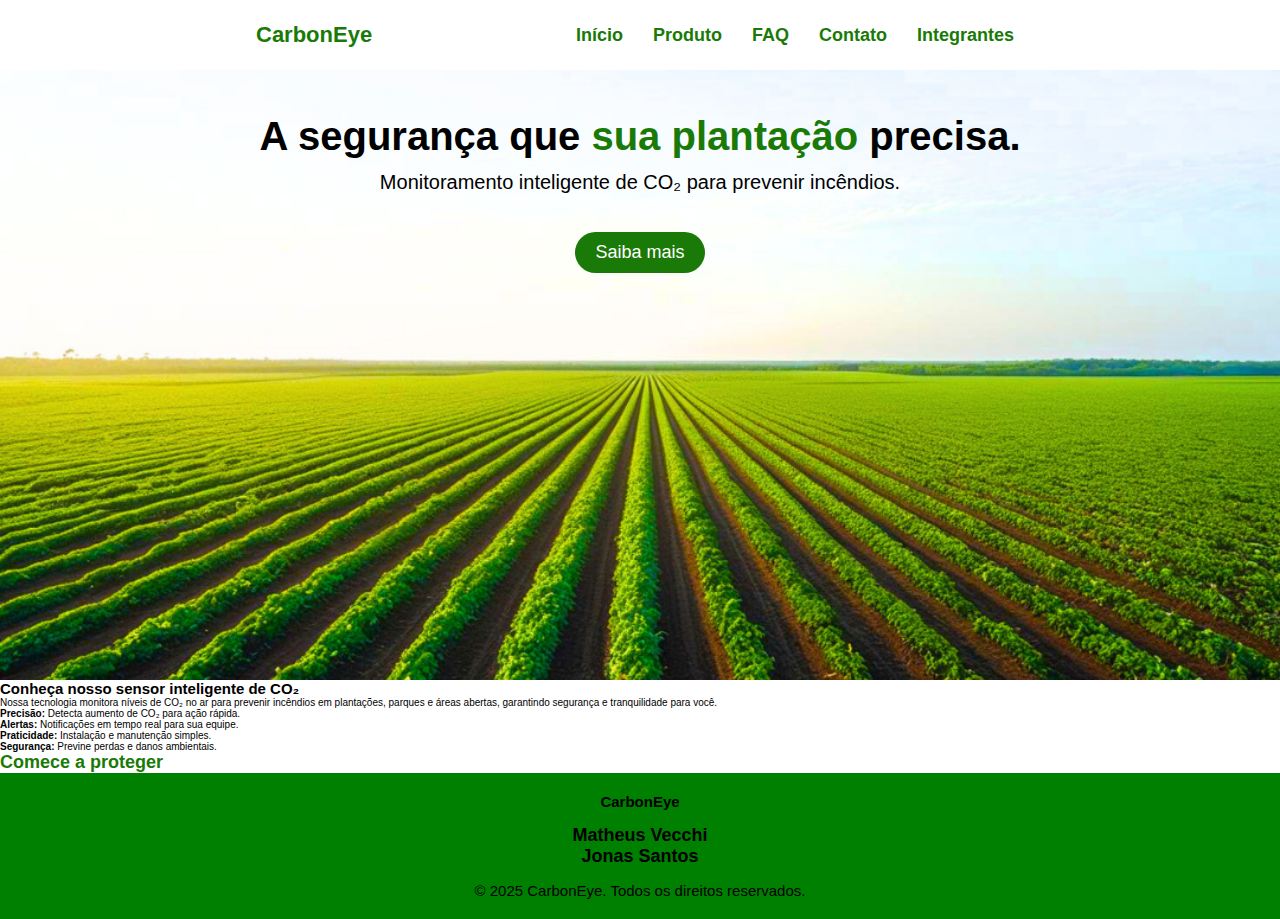
<file: index.html>
<!DOCTYPE html>
<html lang="pt-br">
<head>
    <meta charset="UTF-8">
    <meta name="viewport" content="width=device-width, initial-scale=1.0">
    <title>Início - CarbonEye</title>

    <link rel="stylesheet" href="./css/style.css">
    <link rel="stylesheet" href="./css/header.css">
    <link rel="stylesheet" href="./css/footer.css">
    <link rel="stylesheet" href="./css/index.css">

    <link rel="preconnect" href="https://fonts.googleapis.com">
    <link rel="preconnect" href="https://fonts.gstatic.com" crossorigin>
    <link href="https://fonts.googleapis.com/css2?family=Inter:ital,opsz,wght@0,14..32,100..900;1,14..32,100..900&family=Oswald:wght@200..700&display=swap" rel="stylesheet">

    <script src="./js/nav-toggle.js" defer></script>
    <script src="./js/word-switcher.js" defer></script>
</head>

<body>
    <header id="header">
        <a id="logo" href="index.html">CarbonEye</a>

        <nav id="nav">
            <button aria-label="Abrir Menu" id="btn-mobile" aria-haspopup="true" aria-controls="menu" aria-expanded="false">
                <span id="hamburguer"></span>
            </button>
            <ul id="menu" role="menu">
                <li><a href="index.html">Início</a></li>
                <li><a href="./assets/produto.html">Produto</a></li>
                <li><a href="#">FAQ</a></li>
                <li><a href="#">Contato</a></li>
                <li><a href="./assets/integrantes.html">Integrantes</a></li>
            </ul>
        </nav>
    </header>

    <main>
        <section class="hero">
            <div id="hero-text">
                <h1>A segurança que <span id="dynamic-word">sua plantação</span> precisa.</h1>
                <p>Monitoramento inteligente de CO₂ para prevenir incêndios.</p>
                <a href="#product-info">Saiba mais</a>
            </div>
        </section>

        <section id="product-info">
            <h2>Conheça nosso sensor inteligente de CO₂</h2>
            <p>Nossa tecnologia monitora níveis de CO₂ no ar para prevenir incêndios em plantações, parques e áreas abertas, garantindo segurança e tranquilidade para você.</p>
            <ul>
                <li><strong class="topic">Precisão:</strong> Detecta aumento de CO₂ para ação rápida.</li>
                <li><strong class="topic">Alertas:</strong> Notificações em tempo real para sua equipe.</li>
                <li><strong class="topic">Praticidade:</strong> Instalação e manutenção simples.</li>
                <li><strong class="topic">Segurança:</strong> Previne perdas e danos ambientais.</li>
            </ul>
            <a href="./assets/produto.html">Comece a proteger</a>
        </section>
    </main>
    
    <footer>
        <div class="container-footer">
            <p><strong>CarbonEye</strong></p>

            <div class="social-links">
                <a href="https://www.linkedin.com/in/matheusvecchi/" target="_blank" rel="noopener">Matheus Vecchi</a>
                <a href="https://www.linkedin.com/in/jonas-santos-a34138220/" target="_blank" rel="noopener">Jonas Santos</a>
            </div>

            <p class="copyright">&copy; 2025 CarbonEye. Todos os direitos reservados.</p>
        </div>
    </footer>
</body>
</html>
</file>
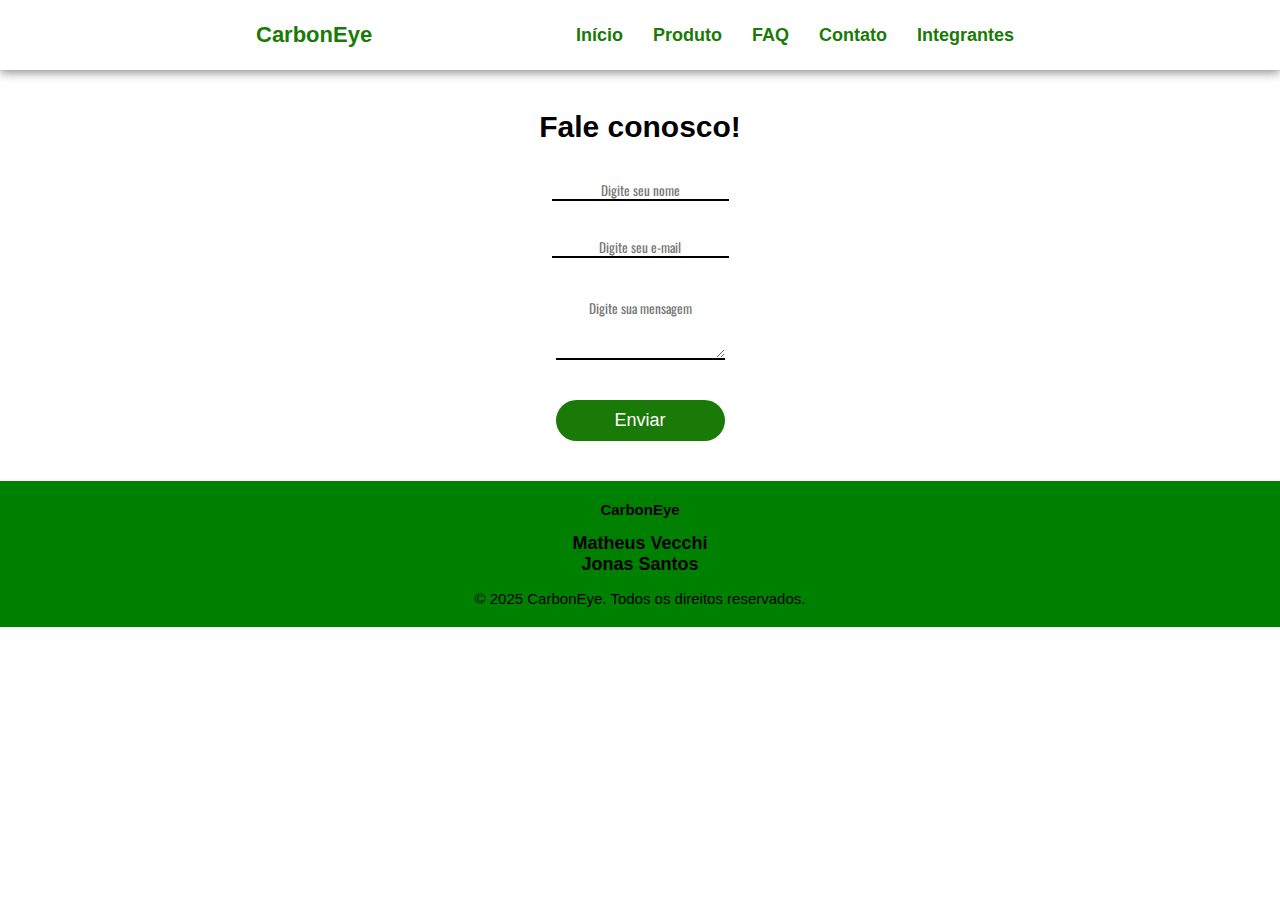
<file: assets/contato.html>
<!DOCTYPE html>
<html lang="pt-br">
<head>
    <meta charset="UTF-8">
    <meta name="viewport" content="width=device-width, initial-scale=1.0">
    <title>Contato - CarbonEye</title>

    <link rel="stylesheet" href="../css/style.css">
    <link rel="stylesheet" href="../css/header.css">
    <link rel="stylesheet" href="../css/footer.css">
    <link rel="stylesheet" href="../css/contato.css">

    <link rel="preconnect" href="https://fonts.googleapis.com">
    <link rel="preconnect" href="https://fonts.gstatic.com" crossorigin>
    <link href="https://fonts.googleapis.com/css2?family=Inter:ital,opsz,wght@0,14..32,100..900;1,14..32,100..900&family=Oswald:wght@200..700&display=swap" rel="stylesheet">

    <script src="../js/nav-toggle.js" defer></script>
</head>

<body>
    <header id="header">
        <a id="logo" href="../index.html">CarbonEye</a>

        <nav id="nav">
            <button aria-label="Abrir Menu" id="btn-mobile" aria-haspopup="true" aria-controls="menu" aria-expanded="false">
                <span id="hamburguer"></span>
            </button>
            <ul id="menu" role="menu">
                <li><a href="../index.html">Início</a></li>
                <li><a href="produto.html">Produto</a></li>
                <li><a href="faq.html">FAQ</a></li>
                <li><a href="contato.html">Contato</a></li>
                <li><a href="integrantes.html">Integrantes</a></li>
            </ul>
        </nav>
    </header>

    <main>
        <h1>Fale conosco!</h1>

        <form action="" method="post">
            <div class="form-group">
                <input type="text" name="name" id="name" placeholder="Digite seu nome" aria-label="Nome" required>
            </div>

            <div class="form-group">
                <input type="email" name="email" id="email" placeholder="Digite seu e-mail" aria-label="Email" required>
            </div>

            <div class="form-group">
                <textarea name="message" id="message" rows="4" placeholder="Digite sua mensagem" aria-label="Mensagem" required></textarea>
            </div>

            <button class="submit-button" type="submit">Enviar</button>
        </form>
    </main>
    
    <footer>
        <div class="container-footer">
            <p><strong>CarbonEye</strong></p>

            <div class="social-links">
                <a href="https://www.linkedin.com/in/matheusvecchi/" target="_blank" rel="noopener">Matheus Vecchi</a>
                <a href="https://www.linkedin.com/in/jonas-santos-a34138220/" target="_blank" rel="noopener">Jonas Santos</a>
            </div>

            <p class="copyright">&copy; 2025 CarbonEye. Todos os direitos reservados.</p>
        </div>
    </footer>
</body>
</html>
</file>
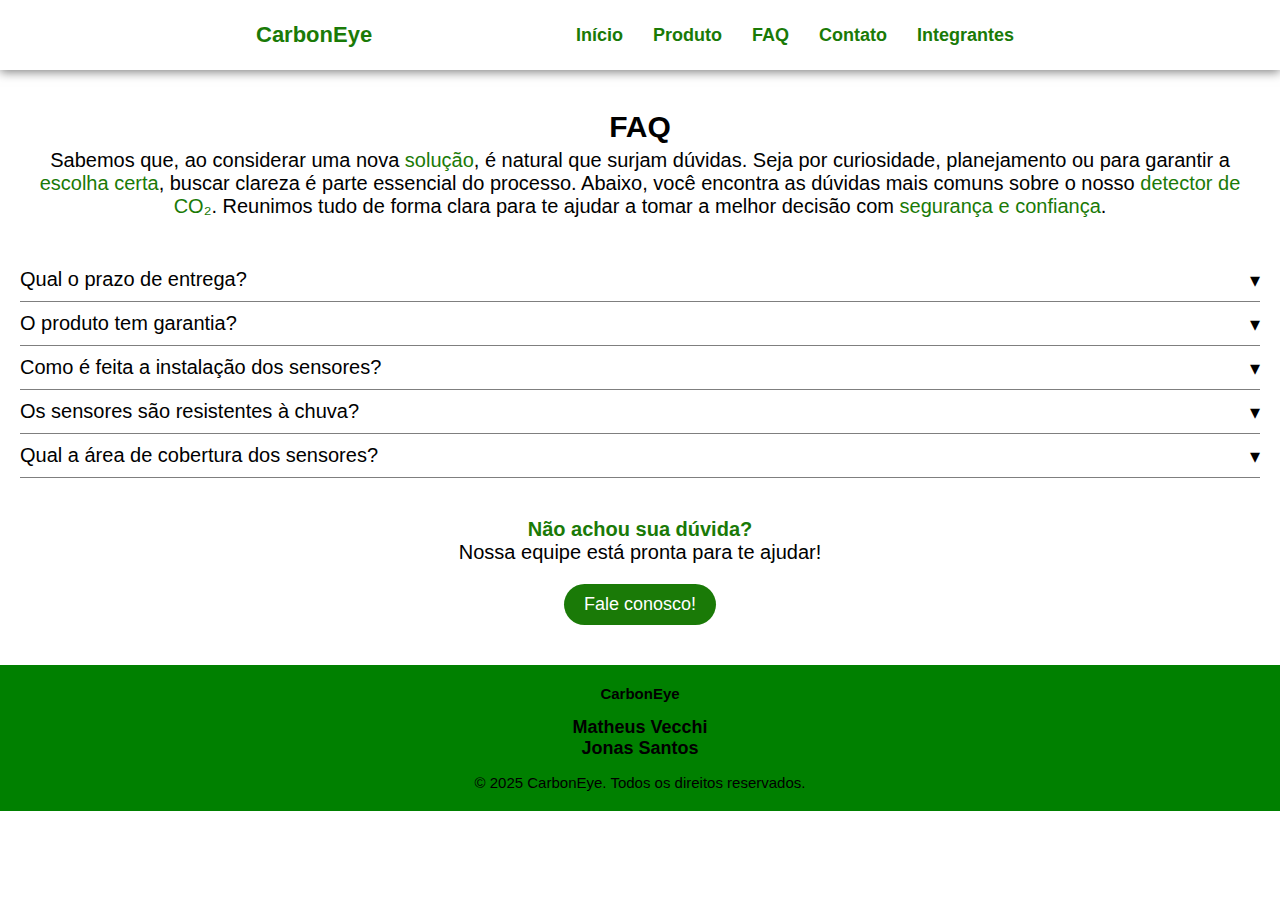
<file: assets/faq.html>
<!DOCTYPE html>
<html lang="pt-br">
<head>
    <meta charset="UTF-8">
    <meta name="viewport" content="width=device-width, initial-scale=1.0">
    <title>FAQ - CarbonEye</title>

    <link rel="stylesheet" href="../css/style.css">
    <link rel="stylesheet" href="../css/header.css">
    <link rel="stylesheet" href="../css/footer.css">
    <link rel="stylesheet" href="../css/faq.css">

    <link rel="preconnect" href="https://fonts.googleapis.com">
    <link rel="preconnect" href="https://fonts.gstatic.com" crossorigin>
    <link href="https://fonts.googleapis.com/css2?family=Inter:ital,opsz,wght@0,14..32,100..900;1,14..32,100..900&family=Oswald:wght@200..700&display=swap" rel="stylesheet">

    <script src="../js/nav-toggle.js" defer></script>
    <script src="../js/faq-accordion.js" defer></script>
</head>

<body>
    <header id="header">
        <a id="logo" href="../index.html">CarbonEye</a>

        <nav id="nav">
            <button aria-label="Abrir Menu" id="btn-mobile" aria-haspopup="true" aria-controls="menu" aria-expanded="false">
                <span id="hamburguer"></span>
            </button>
            <ul id="menu" role="menu">
                <li><a href="../index.html">Início</a></li>
                <li><a href="produto.html">Produto</a></li>
                <li><a href="faq.html">FAQ</a></li>
                <li><a href="contato.html">Contato</a></li>
                <li><a href="integrantes.html">Integrantes</a></li>
            </ul>
        </nav>
    </header>

    <main>
        <section class="faq-intro">        
            <h1>FAQ</h1>
            <p>Sabemos que, ao considerar uma nova <span class="highlight">solução</span>, é natural que surjam dúvidas. Seja por curiosidade, planejamento ou para garantir a <span class="highlight">escolha certa</span>, buscar clareza é parte essencial do processo. Abaixo, você encontra as dúvidas mais comuns sobre o nosso <span class="highlight">detector de CO₂</span>. Reunimos tudo de forma clara para te ajudar a tomar a melhor decisão com <span class="highlight">segurança e confiança</span>.</p>
        </section>

        <section class="faq">
            <ul>
                <li class="faq-item">
                    <h2 class="faq-question">Qual o prazo de entrega? <span class="arrow">&#9662</span></h2> 
                    <p class="faq-answer">O prazo de entrega é de no máximo 30 dias.</p>
                </li>
                <li class="faq-item">
                    <h2 class="faq-question">O produto tem garantia? <span class="arrow">&#9662</span></h2>
                    <p class="faq-answer">Sim, damos 1 ano de garantia.</p>
                </li>
                <li class="faq-item">
                    <h2 class="faq-question">Como é feita a instalação dos sensores? <span class="arrow">&#9662</span></h2>
                    <p class="faq-answer">Nossa equipe faz a instalação dos sensores.</p>
                </li>
                <li class="faq-item">
                    <h2 class="faq-question">Os sensores são resistentes à chuva? <span class="arrow">&#9662</span></h2>
                    <p class="faq-answer">Sim, os sensores possuem certificação IP65, sendo resistentes à chuva, poeira e ao Sol.</p>
                </li>
                <li class="faq-item">
                    <h2 class="faq-question">Qual a área de cobertura dos sensores? <span class="arrow">&#9662</span></h2>
                    <p class="faq-answer">Cada sensor cobre uma área de 50 metros ao redor dele.</p>
                </li>
            </ul>
        </section>

        <section class="contact-us">
            <h2>Não achou sua dúvida?</h2>
            <p>Nossa equipe está pronta para te ajudar!</p>
            <a href="contato.html">Fale conosco!</a>
        </section>
    </main>

    <footer>
        <div class="container-footer">
            <p><strong>CarbonEye</strong></p>

            <div class="social-links">
                <a href="https://www.linkedin.com/in/matheusvecchi/" target="_blank" rel="noopener">Matheus Vecchi</a>
                <a href="https://www.linkedin.com/in/jonas-santos-a34138220/" target="_blank" rel="noopener">Jonas Santos</a>
            </div>

            <p class="copyright">&copy; 2025 CarbonEye. Todos os direitos reservados.</p>
        </div>
    </footer>
</body>
</html>
</file>
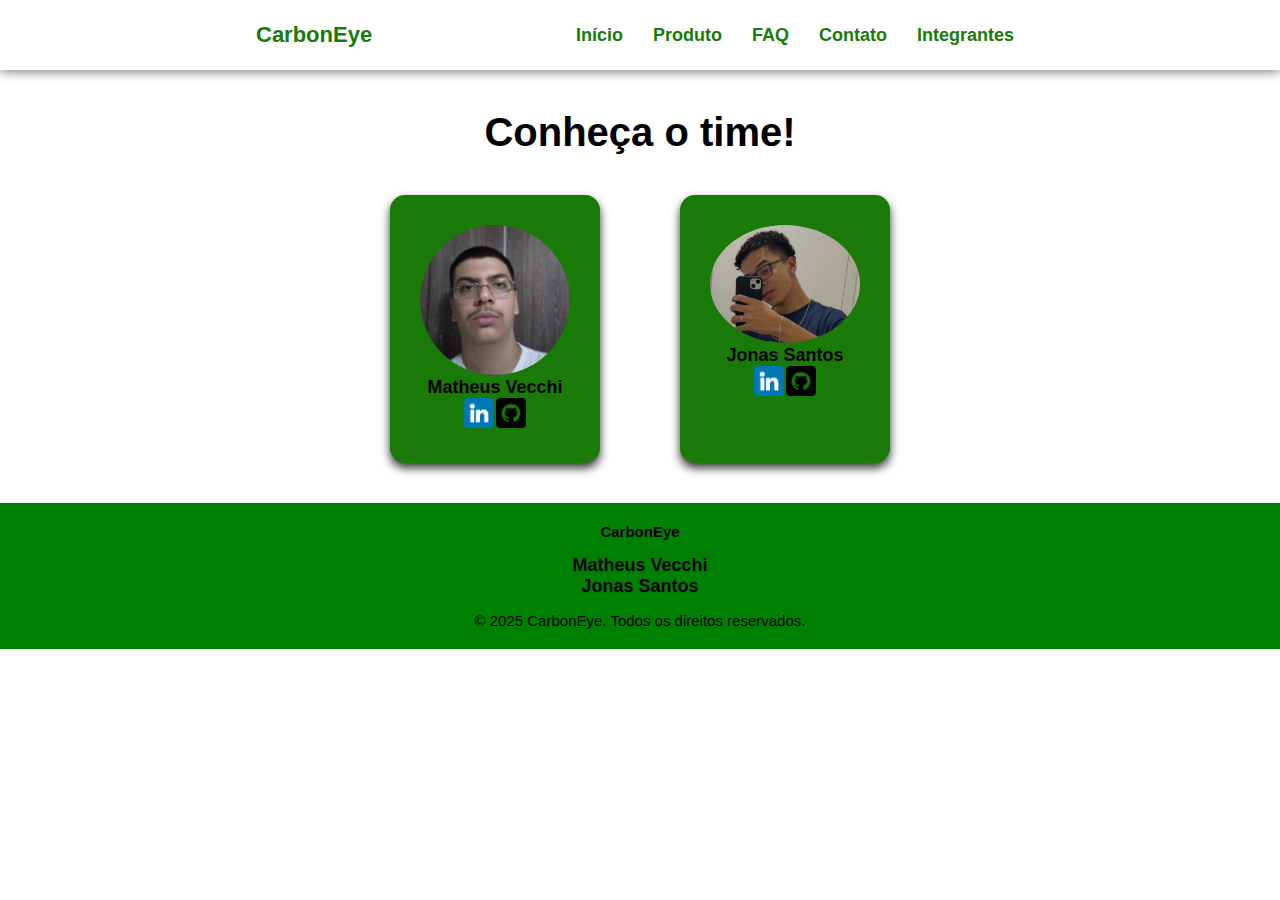
<file: assets/integrantes.html>
<!DOCTYPE html>
<html lang="pt-br">
<head>
    <meta charset="UTF-8">
    <meta name="viewport" content="width=device-width, initial-scale=1.0">
    <title>Integrantes - CarbonEye</title>

    <link rel="stylesheet" href="../css/style.css">
    <link rel="stylesheet" href="../css/header.css">
    <link rel="stylesheet" href="../css/footer.css">
    <link rel="stylesheet" href="../css/integrantes.css">

    <link rel="preconnect" href="https://fonts.googleapis.com">
    <link rel="preconnect" href="https://fonts.gstatic.com" crossorigin>
    <link href="https://fonts.googleapis.com/css2?family=Inter:ital,opsz,wght@0,14..32,100..900;1,14..32,100..900&family=Oswald:wght@200..700&display=swap" rel="stylesheet">


    <script src="../js/nav-toggle.js" defer></script>
</head>
    
<body>
    <header id="header">
        <a id="logo" href="../index.html">CarbonEye</a>

        <nav id="nav">
            <button aria-label="Abrir Menu" id="btn-mobile" aria-haspopup="true" aria-controls="menu" aria-expanded="false">
                <span id="hamburguer"></span>
            </button>
            <ul id="menu" role="menu">
                <li><a href="../index.html">Início</a></li>
                <li><a href="produto.html">Produto</a></li>
                <li><a href="faq.html">FAQ</a></li>
                <li><a href="contato.html">Contato</a></li>
                <li><a href="integrantes.html">Integrantes</a></li>
            </ul>
        </nav>
    </header>

    <main>
        <section id="intro">
            <h1>Conheça o time!</h1>
        </section>

        <section id="fotos">
            <div class="equipe">
                <div class="membros">
                    <div class="card">
                        <img src="../images/foto1.jpg" alt="Foto de perfil Matheus Vecchi" class="pfp">
                        <h2>Matheus Vecchi</h2>
                        <div class="social-media">
                            <a href="https://www.linkedin.com/in/matheusvecchi/" target="_blank" rel="noopener noreferrer"><img src="../images/linkedin.png" alt="Ícone do linkedin"></a>
                            <a href="https://github.com/Matheus-Vecchi" target="_blank" rel="noopener noreferrer"><img src="../images/github.png" alt="Ícone do github"></a>
                        </div>
                    </div>
                    <div class="card">
                        <img src="../images/foto2.jpg" alt="Foto de perfil Jonas Santos" class="pfp">
                        <h2>Jonas Santos</h2>
                        <div class="social-media">
                            <a href="https://www.linkedin.com/in/jonas-santos-a34138220/" target="_blank" rel="noopener noreferrer"><img src="../images/linkedin.png" alt="Ícone do linkedin"></a>
                            <a href="https://github.com/JonasSantoos" target="_blank" rel="noopener noreferrer"><img src="../images/github.png" alt="Ícone do github"></a>
                        </div>
                    </div>
                </div>
            </div>
        </section>
    </main>
    
    <footer>
        <div class="container-footer">
            <p><strong>CarbonEye</strong></p>

            <div class="social-links">
                <a href="https://www.linkedin.com/in/matheusvecchi/" target="_blank" rel="noopener noreferrer">Matheus Vecchi</a>
                <a href="https://www.linkedin.com/in/jonas-santos-a34138220/" target="_blank" rel="noopener noreferrer">Jonas Santos</a>
            </div>

            <p class="copyright">&copy; 2025 CarbonEye. Todos os direitos reservados.</p>
        </div>
    </footer>
</body>
</html>
</file>
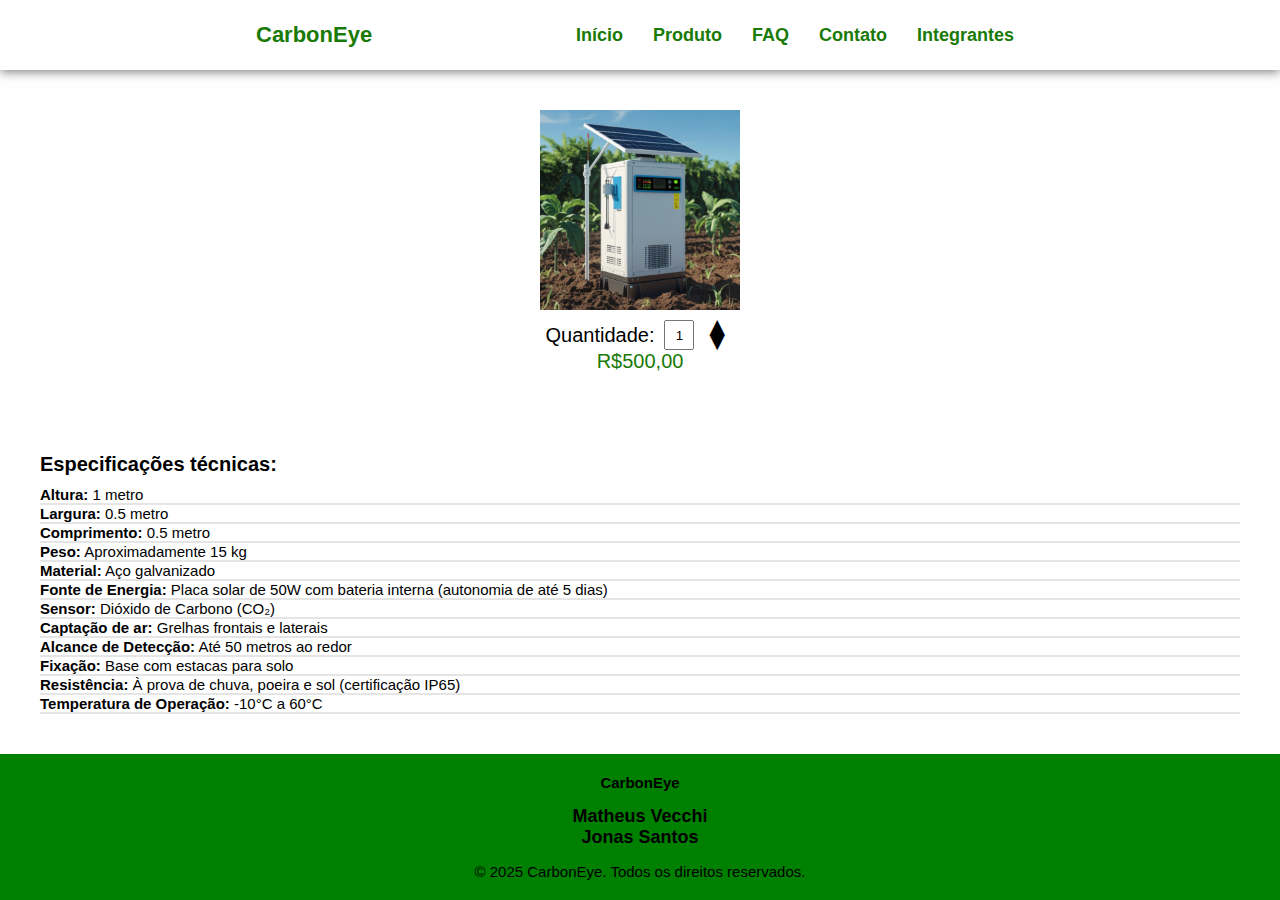
<file: assets/produto.html>
<!DOCTYPE html>
<html lang="pt-br">
<head>
    <meta charset="UTF-8">
    <meta name="viewport" content="width=device-width, initial-scale=1.0">
    <title>Produto - CarbonEye</title>

    <link rel="stylesheet" href="../css/style.css">
    <link rel="stylesheet" href="../css/header.css">
    <link rel="stylesheet" href="../css/footer.css">
    <link rel="stylesheet" href="../css/produto.css">

    <link rel="preconnect" href="https://fonts.googleapis.com">
    <link rel="preconnect" href="https://fonts.gstatic.com" crossorigin>
    <link href="https://fonts.googleapis.com/css2?family=Inter:ital,opsz,wght@0,14..32,100..900;1,14..32,100..900&family=Oswald:wght@200..700&display=swap" rel="stylesheet">

    <script src="../js/nav-toggle.js" defer></script>
</head>

<body>
    <header id="header">
        <a id="logo" href="../index.html">CarbonEye</a>

        <nav id="nav">
            <button aria-label="Abrir Menu" id="btn-mobile" aria-haspopup="true" aria-controls="menu" aria-expanded="false">
                <span id="hamburguer"></span>
            </button>
            <ul id="menu" role="menu">
                <li><a href="../index.html">Início</a></li>
                <li><a href="produto.html">Produto</a></li>
                <li><a href="#">FAQ</a></li>
                <li><a href="#">Contato</a></li>
                <li><a href="integrantes.html">Integrantes</a></li>
            </ul>
        </nav>
    </header>

    <main>
        <section class="product">
            <img id="product-image" src="../images/co2-sensor.png" alt="Sensor de CO₂, caixa metálica retangular com painel solar em cima">
            <div id="purchase-section">
                <label for="quantity">Quantidade:</label>
                <input type="number" id="quantity" name="quantity" min="1" value="1">
                <div id="arrow">
                    <p>&#9664</p>
                    <p>&#9654</p>
                </div>
            </div>
            <span class="total-label">R$ <span id="total-price">500,00</span></span>
        </section>

        <section class="specs">
            <h2>Especificações técnicas:</h2>
            <ul>
                <li><strong>Altura:</strong> 1 metro</li>
                <li><strong>Largura:</strong> 0.5 metro</li>
                <li><strong>Comprimento:</strong> 0.5 metro</li>
                <li><strong>Peso:</strong> Aproximadamente 15 kg</li>
                <li><strong>Material:</strong> Aço galvanizado</li>
                <li><strong>Fonte de Energia:</strong> Placa solar de 50W com bateria interna (autonomia de até 5 dias)</li>
                <li><strong>Sensor:</strong> Dióxido de Carbono (CO₂)</li>
                <li><strong>Captação de ar:</strong> Grelhas frontais e laterais</li>
                <li><strong>Alcance de Detecção:</strong> Até 50 metros ao redor</li>
                <li><strong>Fixação:</strong> Base com estacas para solo</li>
                <li><strong>Resistência:</strong> À prova de chuva, poeira e sol (certificação IP65)</li>
                <li><strong>Temperatura de Operação:</strong> -10°C a 60°C</li>
            </ul>
        </section>
    </main>

    <footer>
        <div class="container-footer">
            <p><strong>CarbonEye</strong></p>

            <div class="social-links">
                <a href="https://www.linkedin.com/in/matheusvecchi/" target="_blank" rel="noopener">Matheus Vecchi</a>
                <a href="https://www.linkedin.com/in/jonas-santos-a34138220/" target="_blank" rel="noopener">Jonas Santos</a>
            </div>

            <p class="copyright">&copy; 2025 CarbonEye. Todos os direitos reservados.</p>
        </div>
    </footer>
</body>
</html>
</file>
<file: css/style.css>
* {
    margin: 0;
    padding: 0;
    box-sizing: border-box;

    font-family: sans-serif;
    text-decoration: none;
    list-style: none;
}

html {
    font-size: 62.5%;
    height: 100%;
}
</file>
<file: css/header.css>
#header {
    display: flex;
    align-items: center;
    justify-content: space-between;

    width: 100%;
    height: 70px;
    padding: 1rem 2rem;
    background-color: white;
    box-shadow: 0px 2px 10px rgba(0, 0, 0, 0.5);
}

#menu a {
    display: block;
    padding: 0.5rem;
}

#menu {
    display: block;
    position: absolute;
    width: 100%;
    top: 70px;
    right: 0px;
    background-color: white;
    height: 0px;
    transition: .6s;
    z-index: 1000;
    visibility: hidden;
    overflow-y: hidden;
}

#nav.active #menu {
    height: calc(100vh - 70px);
    visibility: visible;
    overflow-y: auto;
}

#menu a {
    padding: 1.4rem 0;
    margin: 0 1rem;
    border-bottom: 2px solid rgba(0, 0, 0, 0.05);
}

#btn-mobile {
    display: flex;
    font-size: 1.6rem;
    border: none;
    background: none;
    cursor: pointer;
    gap: 0.8rem;
}

#hamburguer {
    color: #1a7a07;
    display: block;
    border-top: 2px solid;
    width: 20px;
}

#hamburguer::after, #hamburguer::before {
    content: '';
    display: block;
    width: 20px;
    height: 2px;
    background-color: currentColor;
    margin-top: 5px;
    transition: 0.3s;
    position: relative;
}

#nav.active #hamburguer {
    border-top-color: transparent;
}

#nav.active #hamburguer::before {
    transform: rotate(135deg);
}

#nav.active #hamburguer::after {
    transform: rotate(-135deg);
    top: -7px;
}

#logo {
    display: block;
}

#logo {
    font-size: 2.2rem;
}

a {
    color: #1a7a07;
    font-size: 1.8rem;
    font-weight: 550;
}

a:hover {
    background: rgba(0, 0, 0, 0.05);
}

@media (min-width: 992px) {
    #header {
        padding: 1rem 20vw;
    }

    #btn-mobile {
        display: none;
    }

    #menu {
        display: flex;
        flex-direction: row;
        align-items: center;
        visibility: visible;
        height: auto;
        position: static;
        gap: 1rem;
    }

    #menu a {
        border: none;
    }
}
</file>
<file: css/footer.css>
.container-footer {
    text-align: center;
    font-size: 1.5rem;
    background-color: green;
    padding: 2rem;
}

.container-footer a {
    color: black;
}

.social-links {
    text-align: center;
    padding: 1.5rem 0 1.5rem;
    max-width: 180px;
    margin: 0 auto;
}

.social-links a {
    font-size: 1.8rem;
}

.social-links a:hover {
    color: #ffd700;
    transition: color 0.3s ease;
}
</file>
<file: css/index.css>
.hero {
    background-image: url(../images/hero_image.png);
    background-position: center;
    background-size: cover;
    height: 610px;
}

#hero-text {
    padding: 4rem 1rem;
    text-align: center;
    font-size: 2rem;
}

#hero-text h1 {
    line-height: 1.3;
}

#dynamic-word {
    color: #1a7a07;
}



#hero-text p {
    margin-top: 10px;
    font-weight: 300;
    line-height: 1;
}

#hero-text a {
    display: inline-block;

    border-radius: 4rem;
    padding: 1rem 2rem;
    margin-top: 4rem;
    background-color: #1a7a07;
    color: white;
    font-weight: 350;
}
</file>
<file: css/contato.css>
h1 {
    text-align: center;
    margin: 4rem;
    font-size: 3rem;
}

form {
    text-align: center;
}

.form-group {
    display: flex;
    align-items: center;
    justify-content: center;
    margin-bottom: 4rem;
}

.form-group input {
    text-align: center;
    border: none;
    border-bottom: solid 2px;
}

.form-group textarea {
    text-align: center;
    border: none;
    border-bottom: solid 2px;
    width: 169px;
}


::placeholder {
    font-family: 'Oswald', sans-serif;
}

.submit-button {
    font-size: 1.8rem;
    text-align: center;
    margin-bottom: 4rem;
    padding: 1rem;
    width: 169px;

    background-color: #1a7a07;
    color: white;
    border-radius: 4rem;
    border: none;
}
</file>
<file: css/faq.css>
main p {
    font-size: 2rem;
    font-weight: 300;
}

.faq-intro {
    text-align: center;
    margin-top: 4rem;
}

.faq-intro h1 {
    font-size: 3rem;
}

.faq-intro p {
    text-align: center;
    padding: 0.5rem 2rem 0;
}

.highlight {
    color: #1a7a07;
    font-weight: 450;
}

.faq {
    text-align: start;
    margin: 4rem 0;
    padding: 0 2rem;
}

.faq-item h2 {
    position: relative;
    padding-right: 2rem;
    cursor: pointer;
    font-weight: 500;
}

.faq-item {
    padding: 1rem 0;
    border-bottom: 1px solid rgba(0, 0, 0, 0.5);
}

.arrow {
    position: absolute;
    right: 0;
}

.faq-item.open .arrow {
    transform: rotate(180deg);
}

.faq h2 {
    font-size: 2rem;
}

.faq-answer {
    display: none;
}

.faq-item.open .faq-answer {
    display: block;
}

.contact-us {
    text-align: center;
    margin-bottom: 4rem;
    padding: 0 2rem;
}

.contact-us h2 {
    font-size: 2rem;
    color: #1a7a07;
}

.contact-us a {
    display: inline-block;

    border-radius: 4rem;
    padding: 1rem 2rem;
    margin-top: 2rem;
    background-color: #1a7a07;
    color: white;
    font-weight: 350;
}
</file>
<file: css/integrantes.css>
#intro {
    color: black;
    text-align: center;
    font-size: 2rem;
    padding-top: 4rem;
}

#fotos {
    display: flex;
    justify-content: center;
}

.card {
    text-align: center;
    padding: 3rem;
    margin: 4rem;
    background-color: #1a7a07;
    border-radius: 1.5rem;
    box-shadow: 0px 5px 10px rgba(0, 0, 0, 0.8);
}

.card:hover {
    z-index: 999;
    transform: scale(1.2);
    transition: 0.5s;
}

.pfp {
    border-radius: 50%;
    width: 150px;
}

.social-media img {
    width: 3rem;
}

h2 {
    color: black;
    font-size: 1.8rem;
}

@media (min-width: 600px) {
    .membros {
        display: flex;
    }
}
</file>
<file: css/produto.css>
.product {
    display: flex;
    flex-direction: column;
    justify-content: center;
    align-items: center;

    margin: 4rem 0rem;

}

#purchase-section {
    display: flex;
    align-items: center;
    justify-content: center;

    margin-top: 1rem;
    gap: 1rem;
    font-size: 2rem;
}

#purchase-section input {
    text-align: center;
    width: 3rem;
    height: 3rem;
}

input[type=number]::-webkit-inner-spin-button,
input[type=number]::-webkit-outer-spin-button {
    -webkit-appearance: none;
    margin: 0;
}

#arrow {
    display: flex;
    transform: rotate(90deg);
    cursor: pointer;
}

.total-label {
    display: flex;
    align-items: center;
    justify-content: center;

    color: #1a7a07;
    font-size: 2rem;
}

.product img {
    width: 200px;
}

.specs {
    padding: 4rem;
}

.specs h2 {
    font-size: 2rem;
}

.specs ul {
    padding-top: 1rem;
    text-align: start;
    font-size: 1.5rem;
}

.specs li {
    border-bottom: 2px solid rgba(0, 0, 0, 0.1);
}
</file>
